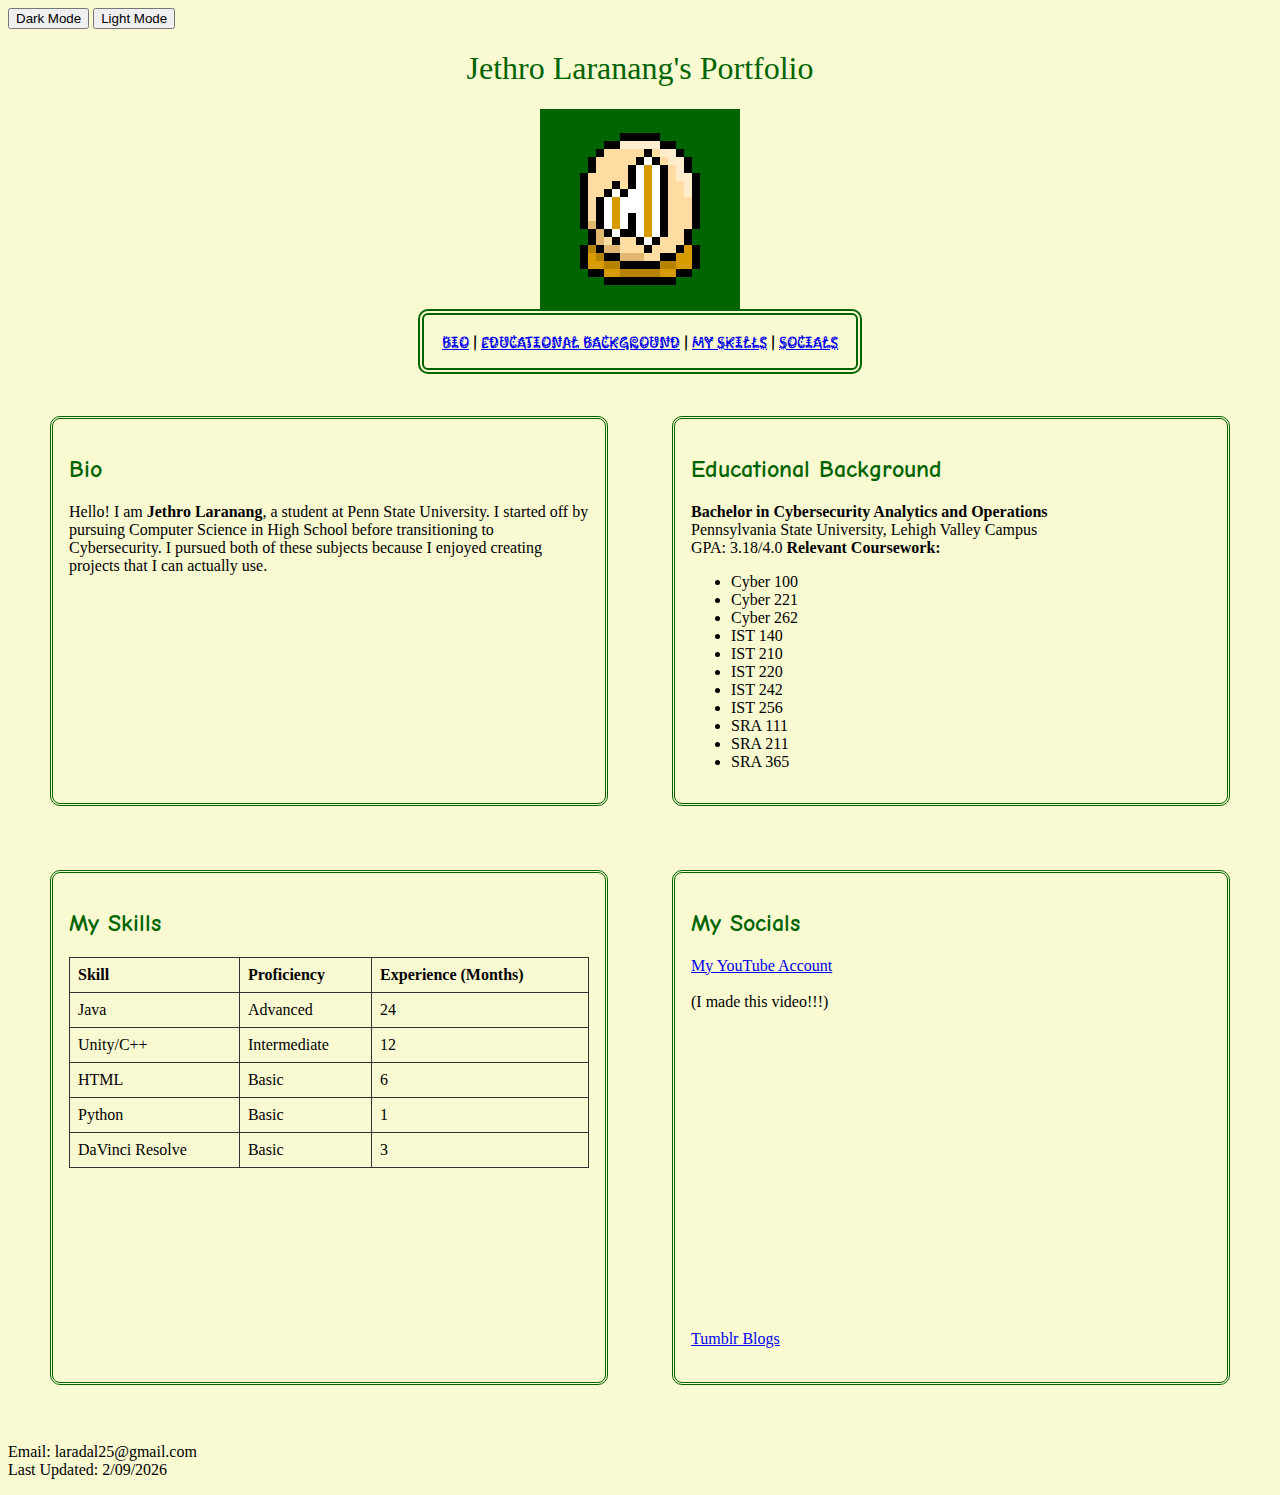
<file: index.html>
<!DOCTYPE html>
<html lang="en" xmlns="http://www.jethroportfolio.com">
<head>
    <link rel="stylesheet" href="css/laradalportfoliostylesheet.css">
    <meta charset="UTF-8">
    <meta name="description" content="Jethro's stuff">
    <meta name="author" content="Dale Jethro Laranang">
    <meta name="viewport" content="width=device-width, initial-scale=1.0">
    <title>Jethro's Portfolio: Cybersec, Comp Sci, and Others</title>
    <link rel="preconnect" href="https://fonts.googleapis.com">
    <link rel="preconnect" href="https://fonts.gstatic.com" crossorigin>
    <link href="https://fonts.googleapis.com/css2?family=Comic+Neue:ital,wght@0,300;0,400;0,700;1,300;1,400;1,700&family=Kablammo&display=swap" rel="stylesheet">

    <style>
    /* 
        body {
            background-color: lightgoldenrodyellow;
        }

        h1 {
            text-align: center;
            color: darkgreen;
        }

        h2 {
            color: darkgreen;
        }
        table {
            border-collapse: collapse;
            width: 100%;
        }
        th,
        td {
            border: 1px solid #333;
            padding: 0.5rem;
            text-align: left;
        }
        .nav {text-align: center;} */
    
        /*style code starts here*/

    </style>
</head>

<button type="button"
    onclick="darkMode()"
>   
    Dark Mode
</button>


<button type="button"
    onclick="lightMode()"
>   
    Light Mode
</button>


<script>

    function darkMode() {
        
        document.querySelectorAll("p").forEach(p => {
            p.style.color = "white";
        });
        document.querySelectorAll("li").forEach(p => {
            p.style.color = "white";
        });
        document.querySelectorAll("tr").forEach(p => {
            p.style.color = "white";
        });
        document.querySelectorAll("h1").forEach(p => {
            p.style.color = "lightgoldenrodyellow";
        });
        document.querySelectorAll("h2").forEach(p => {
            p.style.color = "lightgoldenrodyellow";
        });

        document.body.style.backgroundColor = "rgb(0, 45, 0)";
        document.getElementsByClassName("container")[0].style.backgroundColor = "rgb(0, 45, 0)";
        document.getElementsByClassName("nav")[0].style.backgroundColor = "rgb(0, 45, 0)";
        document.getElementsByClassName("nav")[0].style.borderColor = "lightgoldenrodyellow";
        document.getElementById("bio").style.borderColor = "lightgoldenrodyellow";
        document.getElementById("education").style.borderColor = "lightgoldenrodyellow";
        document.getElementById("skills").style.borderColor = "lightgoldenrodyellow";
        document.getElementById("socials").style.borderColor = "lightgoldenrodyellow";
        //document.getElementsByTagName("h1").style


    }

    function lightMode() {
        
        document.querySelectorAll("p").forEach(p => {
            p.style.color = "black";
        });
        document.querySelectorAll("li").forEach(p => {
            p.style.color = "black";
        });
        document.querySelectorAll("tr").forEach(p => {
            p.style.color = "black";
        });
        document.querySelectorAll("h1").forEach(p => {
            p.style.color = "darkgreen";
        });
        document.querySelectorAll("h2").forEach(p => {
            p.style.color = "darkgreen";
        });

        document.body.style.backgroundColor = "lightgoldenrodyellow";
        document.getElementsByClassName("container")[0].style.backgroundColor = "lightgoldenrodyellow";
        document.getElementsByClassName("nav")[0].style.backgroundColor = "lightgoldenrodyellow";
        document.getElementsByClassName("nav")[0].style.borderColor = "darkgreen";
        document.getElementById("bio").style.borderColor = "darkgreen";
        document.getElementById("education").style.borderColor = "darkgreen";
        document.getElementById("skills").style.borderColor = "darkgreen";
        document.getElementById("socials").style.borderColor = "darkgreen";

    }

</script>

<body>
    <h1>Jethro Laranang's Portfolio</h1>
    <div style="display: flex; justify-content: center;"> 
        <img class="pfp" src="CaptainEggfaceSus.png" alt="Profile Picture I Made" style="width: 200px; height: 200px;"> 
    </div>

    <ul class="nav">
        <a href="#bio">Bio</a> |
        <a href="#education">Educational Background</a> | 
        <a href="#skills">My Skills</a> | 
        <a href="#socials">Socials</a>
    </ul>
<div class="container">
    <section id="bio">
    <h2>Bio</h2>
    <p>
        Hello! I am <b>Jethro Laranang</b>, a student at Penn State University. 
        I started off by pursuing Computer Science in High School before transitioning to Cybersecurity. 
        I pursued both of these subjects because I enjoyed creating projects that I can actually use. 
    </p>
    </section>

    <section id="education">
        <h2>Educational Background</h2>
        <p>
            <b>Bachelor in Cybersecurity Analytics and Operations</b>
            <br>Pennsylvania State University, Lehigh Valley Campus
            <br>GPA: 3.18/4.0
            <b>Relevant Coursework:</b>
            <ul>
                <li>Cyber 100</li>
                <li>Cyber 221</li>
                <li>Cyber 262</li>
                <li>IST 140</li>
                <li>IST 210</li>
                <li>IST 220</li>
                <li>IST 242</li>
                <li>IST 256</li>
                <li>SRA 111</li>
                <li>SRA 211</li>
                <li>SRA 365</li>
            </ul>
        </p>

    </section>
    <section id="skills">
        <h2>My Skills</h2>
                <table>
                    <thead>
                        <tr>
                            <th>Skill</th>
                            <th>Proficiency</th>
                            <th>Experience (Months)</th>
                        </tr>
                    </thead>
                    <tbody>
                        <tr>
                            <td>Java</td>
                            <td>Advanced</td>
                            <td>24</td>
                        </tr>
                        <tr>
                            <td>Unity/C++</td>
                            <td>Intermediate</td>
                            <td>12</td>
                        </tr>
                        <tr>
                            <td>HTML</td>
                            <td>Basic</td>
                            <td>6</td>
                        </tr>
                        <tr>
                            <td>Python</td>
                            <td>Basic</td>
                            <td>1</td>
                        </tr>
                        <tr>
                            <td>DaVinci Resolve</td>
                            <td>Basic</td>
                            <td>3</td>
                        </tr>
                    </tbody>
                </table>

        
    </section>
    <section id="socials">
        <h2>My Socials</h2>                    
        <article>
            <a href="https://www.youtube.com/@captaineggface">My YouTube Account<br></a>
            <br>(I made this video!!!)
            <br><iframe width="560" height="315" src="https://www.youtube.com/embed/PNz5Uw9BhTU?si=gRMJ7y6XJkE1lWYQ" title="YouTube video player" frameborder="0" allow="accelerometer; autoplay; clipboard-write; encrypted-media; gyroscope; picture-in-picture; web-share" referrerpolicy="strict-origin-when-cross-origin" allowfullscreen></iframe>
            <br><a href="https://www.tumblr.com/programmereggface">Tumblr Blogs<br></a>
            <br><a href=""></a>
        </article>
        
    </section>


    
</div>


    <footer>
        <p>
            Email: laradal25@gmail.com
            <br>Last Updated: 2/09/2026
        </p>
    </footer>

</body>
</html>
</file>
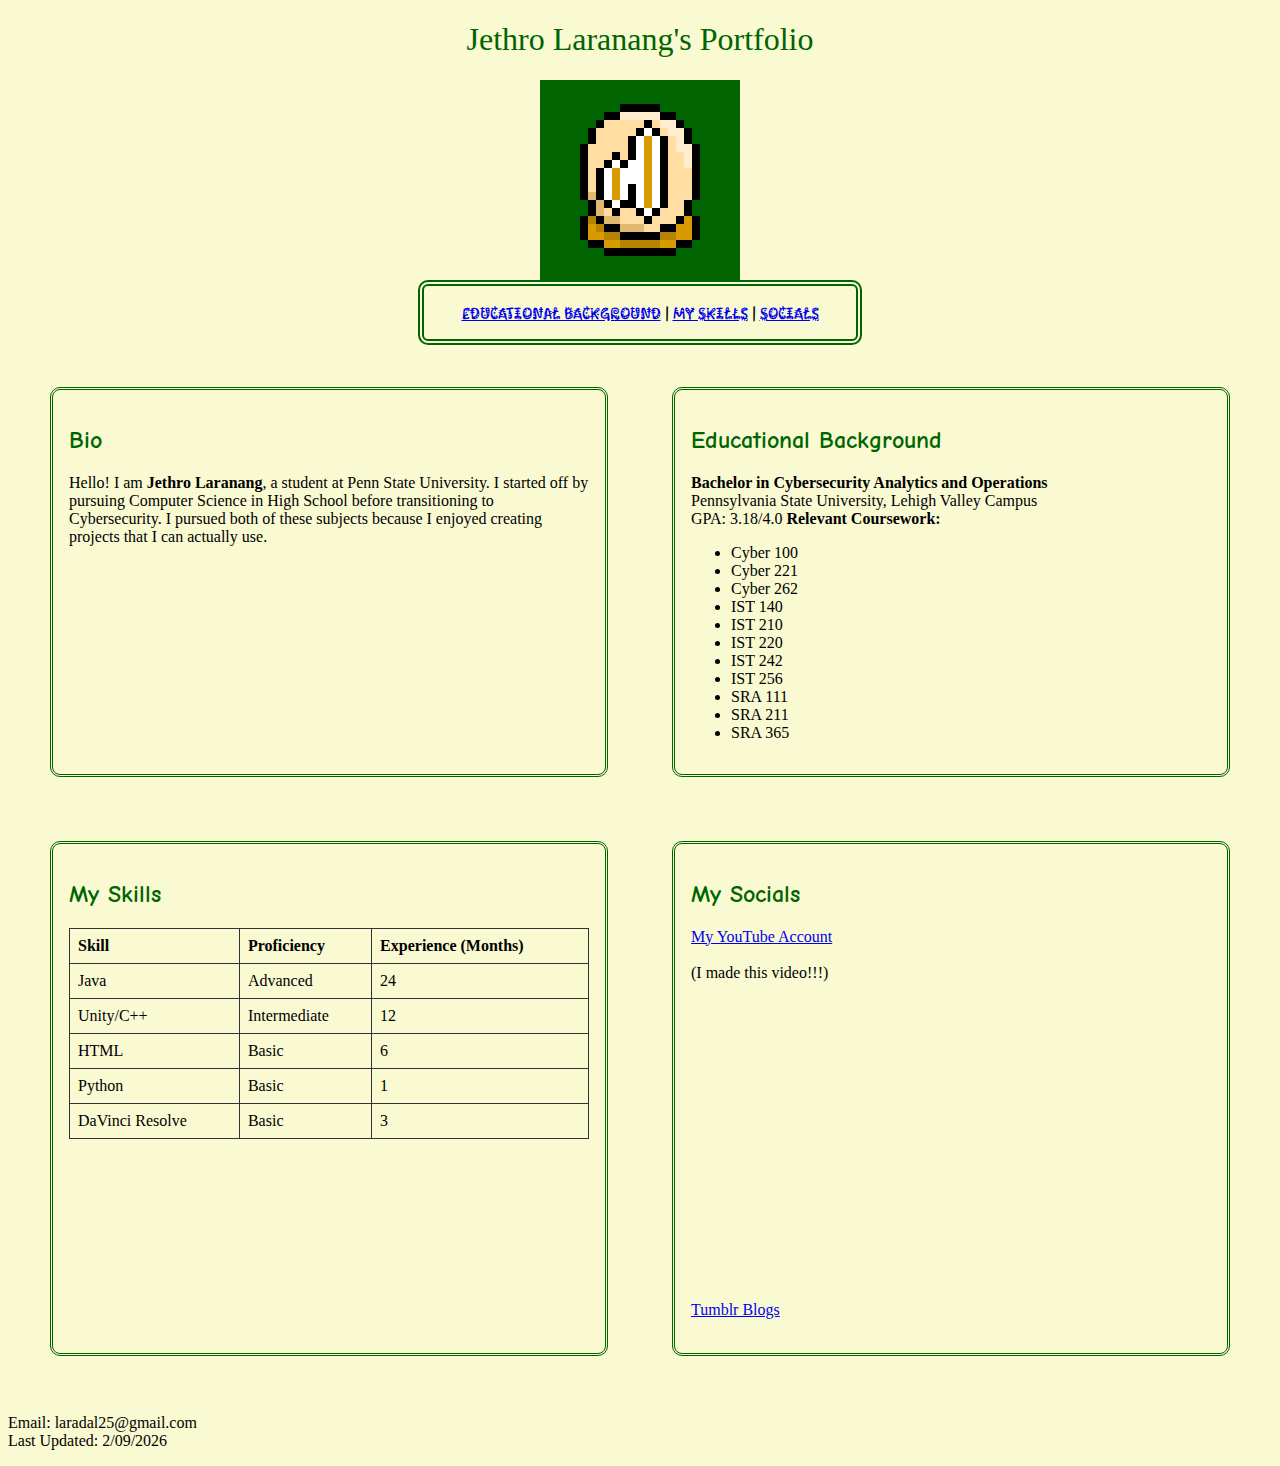
<file: laranang_jethro_portfolio.html>
<!DOCTYPE html>
<html lang="en" xmlns="http://www.jethroportfolio.com">
<head>
    <link rel="stylesheet" href="css/laradalportfoliostylesheet.css">
    <meta charset="UTF-8">
    <meta name="description" content="Jethro's stuff">
    <meta name="author" content="Dale Jethro Laranang">
    <meta name="viewport" content="width=device-width, initial-scale=1.0">
    <title>Jethro's Portfolio: Cybersec, Comp Sci, and Others</title>
    <link rel="preconnect" href="https://fonts.googleapis.com">
    <link rel="preconnect" href="https://fonts.gstatic.com" crossorigin>
    <link href="https://fonts.googleapis.com/css2?family=Comic+Neue:ital,wght@0,300;0,400;0,700;1,300;1,400;1,700&family=Kablammo&display=swap" rel="stylesheet">

    <style>
    /* 
        body {
            background-color: lightgoldenrodyellow;
        }

        h1 {
            text-align: center;
            color: darkgreen;
        }

        h2 {
            color: darkgreen;
        }
        table {
            border-collapse: collapse;
            width: 100%;
        }
        th,
        td {
            border: 1px solid #333;
            padding: 0.5rem;
            text-align: left;
        }
        .nav {text-align: center;} */
    
        /*style code starts here*/

    </style>
</head>
<body>
    <h1>Jethro Laranang's Portfolio</h1>
    <div style="display: flex; justify-content: center;"> 
        <img class="pfp" src="CaptainEggfaceSus.png" alt="Profile Picture I Made" style="width: 200px; height: 200px;"> 
    </div>

    <ul class="nav">
        <a href="#education">Educational Background</a> | 
        <a href="#skills">My Skills</a> | 
        <a href="#socials">Socials</a>
    </ul>
<div class="container">
    <section id="bio">
    <h2>Bio</h2>
    <p>
        Hello! I am <b>Jethro Laranang</b>, a student at Penn State University. 
        I started off by pursuing Computer Science in High School before transitioning to Cybersecurity. 
        I pursued both of these subjects because I enjoyed creating projects that I can actually use. 
    </p>
    </section>

    <section id="education">
        <h2>Educational Background</h2>
        <p>
            <b>Bachelor in Cybersecurity Analytics and Operations</b>
            <br>Pennsylvania State University, Lehigh Valley Campus
            <br>GPA: 3.18/4.0
            <b>Relevant Coursework:</b>
            <ul>
                <li>Cyber 100</li>
                <li>Cyber 221</li>
                <li>Cyber 262</li>
                <li>IST 140</li>
                <li>IST 210</li>
                <li>IST 220</li>
                <li>IST 242</li>
                <li>IST 256</li>
                <li>SRA 111</li>
                <li>SRA 211</li>
                <li>SRA 365</li>
            </ul>
        </p>

    </section>
    <section id="skills">
        <h2>My Skills</h2>
                <table>
                    <thead>
                        <tr>
                            <th>Skill</th>
                            <th>Proficiency</th>
                            <th>Experience (Months)</th>
                        </tr>
                    </thead>
                    <tbody>
                        <tr>
                            <td>Java</td>
                            <td>Advanced</td>
                            <td>24</td>
                        </tr>
                        <tr>
                            <td>Unity/C++</td>
                            <td>Intermediate</td>
                            <td>12</td>
                        </tr>
                        <tr>
                            <td>HTML</td>
                            <td>Basic</td>
                            <td>6</td>
                        </tr>
                        <tr>
                            <td>Python</td>
                            <td>Basic</td>
                            <td>1</td>
                        </tr>
                        <tr>
                            <td>DaVinci Resolve</td>
                            <td>Basic</td>
                            <td>3</td>
                        </tr>
                    </tbody>
                </table>

        
    </section>
    <section id="socials">
        <h2>My Socials</h2>                    
        <article>
            <a href="https://www.youtube.com/@captaineggface">My YouTube Account<br></a>
            <br>(I made this video!!!)
            <br><iframe width="560" height="315" src="https://www.youtube.com/embed/PNz5Uw9BhTU?si=gRMJ7y6XJkE1lWYQ" title="YouTube video player" frameborder="0" allow="accelerometer; autoplay; clipboard-write; encrypted-media; gyroscope; picture-in-picture; web-share" referrerpolicy="strict-origin-when-cross-origin" allowfullscreen></iframe>
            <br><a href="https://www.tumblr.com/programmereggface">Tumblr Blogs<br></a>
            <br><a href=""></a>
        </article>
        
    </section>


    
</div>


    <footer>
        <p>
            Email: laradal25@gmail.com
            <br>Last Updated: 2/09/2026
        </p>
    </footer>

</body>
</html>
</file>
<file: css/laradalportfoliostylesheet.css>
header,
        main,
        aside,
        section{
            padding: 1rem;
            border: 3px double darkgreen;
            margin: 2rem;
            border-radius: 10px;
        }



body {
    background-color: lightgoldenrodyellow !important;
}

.container {
  display: grid;
  grid-template-columns: repeat(auto-fit, minmax(550px, 1fr));
  background-color: lightgoldenrodyellow;
  padding: 10px;
}

h1 {
        text-align: center;
        color: darkgreen;
        font-family: Papyrus, cursive;
        font-weight: 500;
        font-style: normal;
    }

h2 {
    color: darkgreen;
    font-family: "Comic Neue", cursive;
    font-weight: 700;
    font-style: normal;
}
table {
    border-collapse: collapse;
    width: 100%;
}
th,
td {
    border: 1px solid #333;
    padding: 0.5rem;
    text-align: left;
}
.nav {
    text-align: center;
    padding: 1rem;
    border: 6px double darkgreen;
    background-color: lightgoldenrodyellow;
    max-width: 400px;   
    margin: 0 auto;     
    border-radius: 10px; 
    position: sticky;
    top: 1px;  
    font-family: "Kablammo", system-ui;
    font-optical-sizing: auto;
    font-weight: 400;
    font-style: normal;
    font-variation-settings:
        "MORF" 0;

}
</file>
